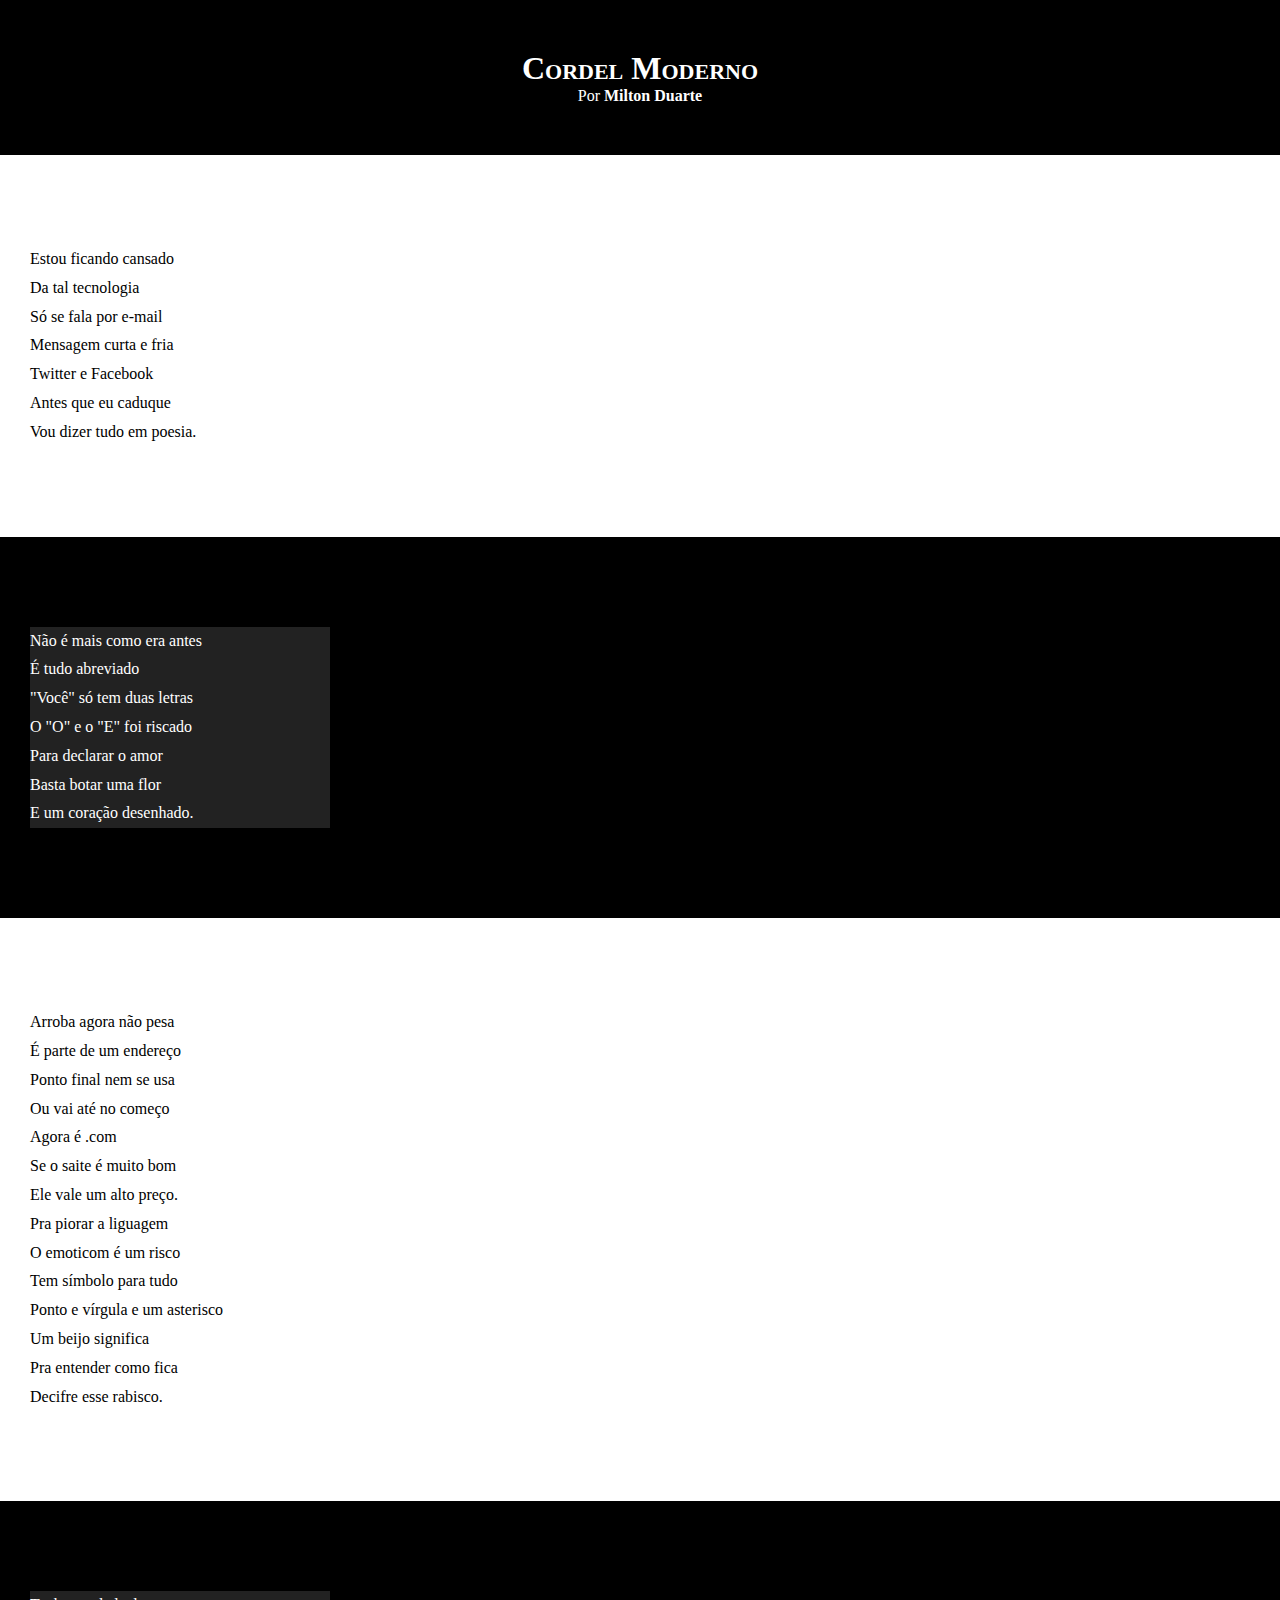
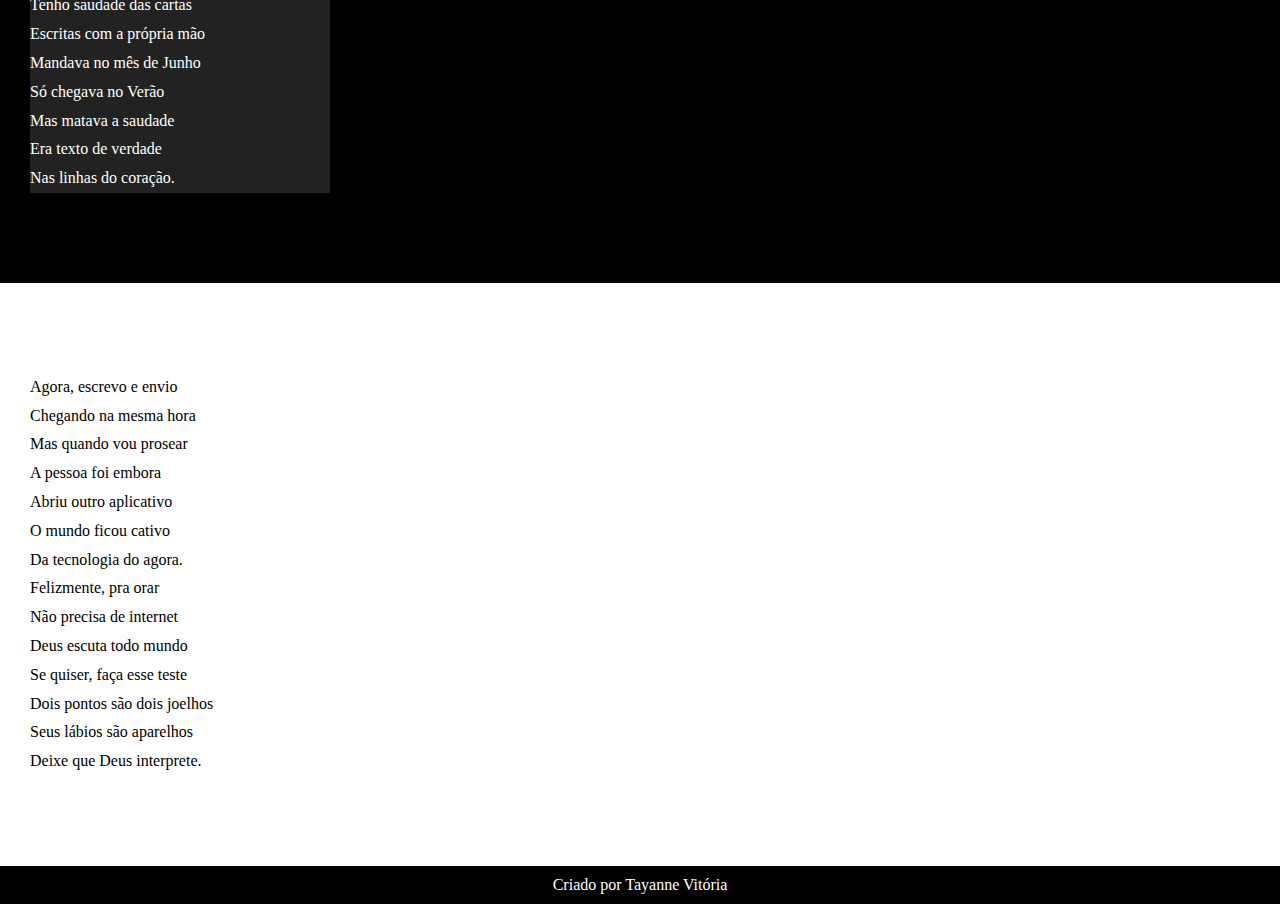
<file: exercícios/Desafio-cordel/index.html>
<!DOCTYPE html>
<html lang="pt-br">
<head>
    <meta charset="UTF-8">
    <meta name="viewport" content="width=device-width, initial-scale=1.0">
    <title>Cordel Moderno</title>
    <link rel="stylesheet" href="style.css">
</head>
<body>
    <header>
        <h1>Cordel Moderno</h1>

        <p>
            Por <a href="https://www.recantodasletras.com.br/poesias/3186743" target="_blank">Milton Duarte</a>
        </p>
    </header>

    <section class="normal">
        <p>
            Estou ficando cansado <br>
            Da tal tecnologia <br>
            Só se fala por e-mail <br>
            Mensagem curta e fria <br>
            Twitter e Facebook <br>
            Antes que eu caduque <br>
            Vou dizer tudo em poesia. <br>
        </p>
    </section>

    <section class="imagem">
        <p>
            Não é mais como era antes <br>
            É tudo abreviado <br>
            "Você" só tem duas letras <br>
            O "O" e o "E" foi riscado <br>
            Para declarar o amor <br>
            Basta botar uma flor <br>
            E um coração desenhado. <br>
        </p>
    </section>

    <section class="normal">
        <p>
            Arroba agora não pesa <br>
            É parte de um endereço <br>
            Ponto final nem se usa <br>
            Ou vai até no começo <br>
            Agora é .com <br>
            Se o saite é muito bom <br>
            Ele vale um alto preço. <br>
        </p>

        <p>
            Pra piorar a liguagem <br>
            O emoticom é um risco <br>
            Tem símbolo para tudo <br>
            Ponto e vírgula e um asterisco <br>
            Um beijo significa <br>
            Pra entender como fica <br>
            Decifre esse rabisco. <br>
        </p>
    </section>
    
    <section class="imagem">
        <p>
            Tenho saudade das cartas <br>
            Escritas com a própria mão <br>
            Mandava no mês de Junho <br>
            Só chegava no Verão <br>
            Mas matava a saudade <br>
            Era texto de verdade <br>
            Nas linhas do coração. <br>
        </p>
    </section>

    <section class="normal">
        <p>
            Agora, escrevo e envio <br>
            Chegando na mesma hora <br>
            Mas quando vou prosear <br>
            A pessoa foi embora <br>
            Abriu outro aplicativo <br>
            O mundo ficou cativo <br>
            Da tecnologia do agora. <br>
        </p>

        <p>
            Felizmente, pra orar <br>
            Não precisa de internet <br>
            Deus escuta todo mundo <br>
            Se quiser, faça esse teste <br>
            Dois pontos são dois joelhos <br>
            Seus lábios são aparelhos <br>
            Deixe que Deus interprete. <br>
        </p>
    </section>

    <footer>
        <p>Criado por Tayanne Vitória</p>
    </footer>
    </body>
    </html>
</file>
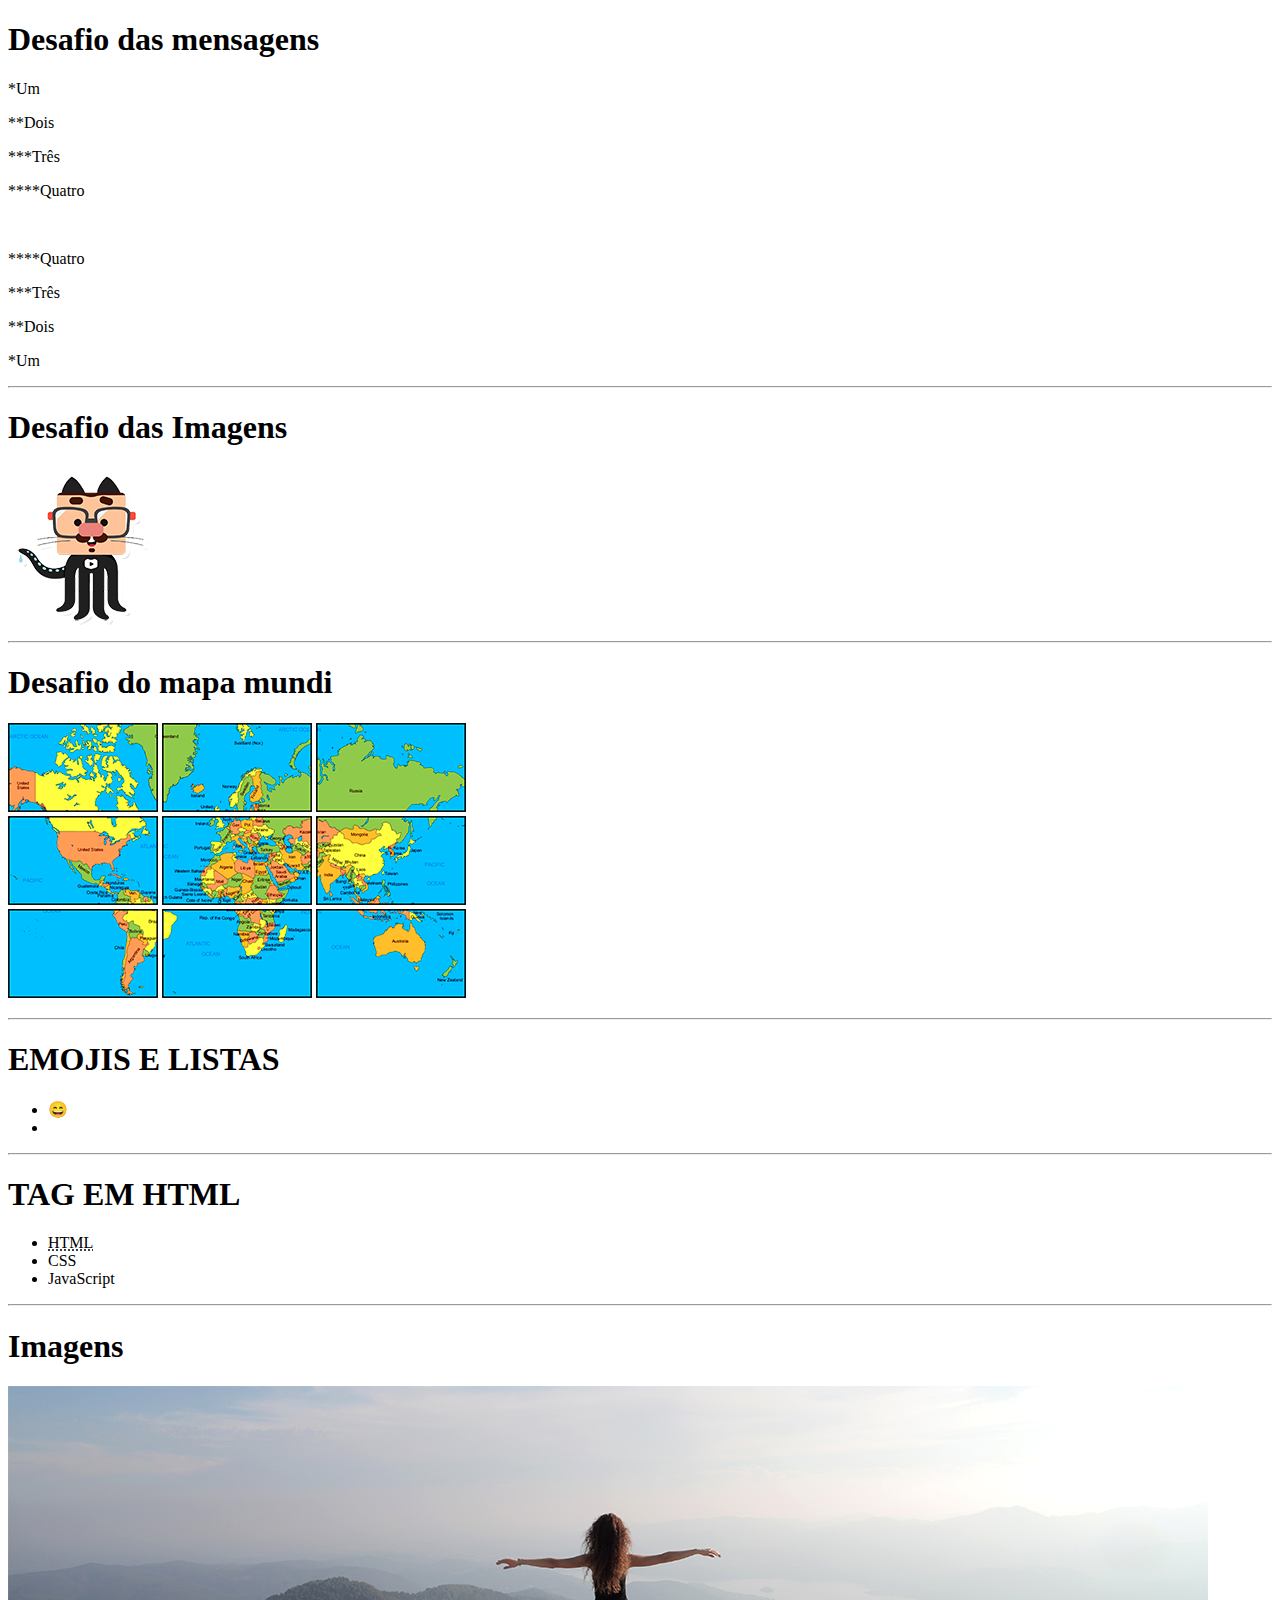
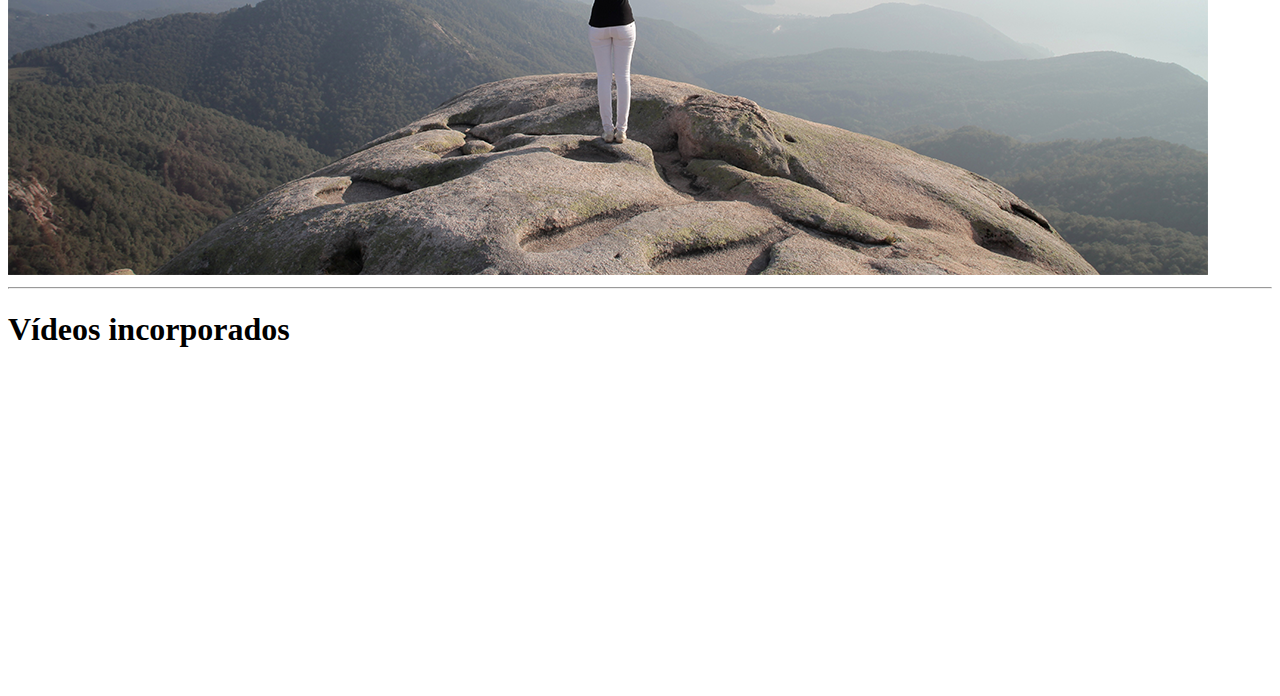
<file: exercícios/Desafios/index.html>
<!DOCTYPE html>
<html lang="pt-br">
<head>
    <meta charset="UTF-8">
    <meta name="viewport" content="width=device-width, initial-scale=1.0">
    <link rel="shortcut icon" href="favicon.ico" type="image/x-icon">
    <title>Desafios</title>
</head>
<body>
    <h1>Desafio das mensagens</h1>
    <p>*Um</p>
    <p>**Dois</p>
    <p>***Três</p>
    <p>****Quatro</p>
    <br>
    <p>****Quatro</p>
    <p>***Três</p>
    <p>**Dois</p>
    <p>*Um</p>
    <hr>
    <h1>Desafio das Imagens</h1>
    <img src="github-p.png" alt="github-p">
    <hr>
    <h1>Desafio do mapa mundi</h1>
    <p><img src="mapa1.png" alt="#">
        <img src="mapa2.png" alt="#">
        <img src="mapa3.png" alt="#"> <br>
        <img src="mapa4.png" alt="#">
        <img src="mapa5.png" alt="#">
        <img src="mapa6.png" alt="#"><br>
        <img src="mapa7.png" alt="#">
        <img src="mapa8.png" alt="#">
        <img src="mapa9.png" alt="#">
    </p>
    <hr>
    <h1>EMOJIS E LISTAS</h1>
    <ul>
        <li>&#x1F604;</li>
        <li></li>
    </ul>
    <hr>
    <h1>TAG EM HTML</h1>
    <ul>
        <li><abbr title="hypetext makeup language">HTML</abbr></li>
        <li>CSS</li>
        <li>JavaScript</li>
    </ul>
    <hr>
    <h1>Imagens</h1>
    <picture>
        <source media="(max-width: 750px )" srcset="imagem/paisagem-p.png" type="image/png">
        <source media="(max-width: 1050px)" srcset="imagem/paisagem-m.png" type="image/png">
        <img src="imagem/paisagem-g.png" alt="paisagem-g">
    </picture>
    <hr>
    <h1>Vídeos incorporados</h1>
    <a target="_self" rel="next" href="parte de assistir.html"><iframe width="560" height="315" src="https://www.youtube.com/embed/OA6m1Bba-Ec?si=kNfRBTNsIJNrrnuM" title="YouTube video player" frameborder="0" allow="accelerometer; autoplay; clipboard-write; encrypted-media; gyroscope; picture-in-picture; web-share" referrerpolicy="strict-origin-when-cross-origin" allowfullscreen></iframe></a>
    <meta>
</body>
</html>
</file>
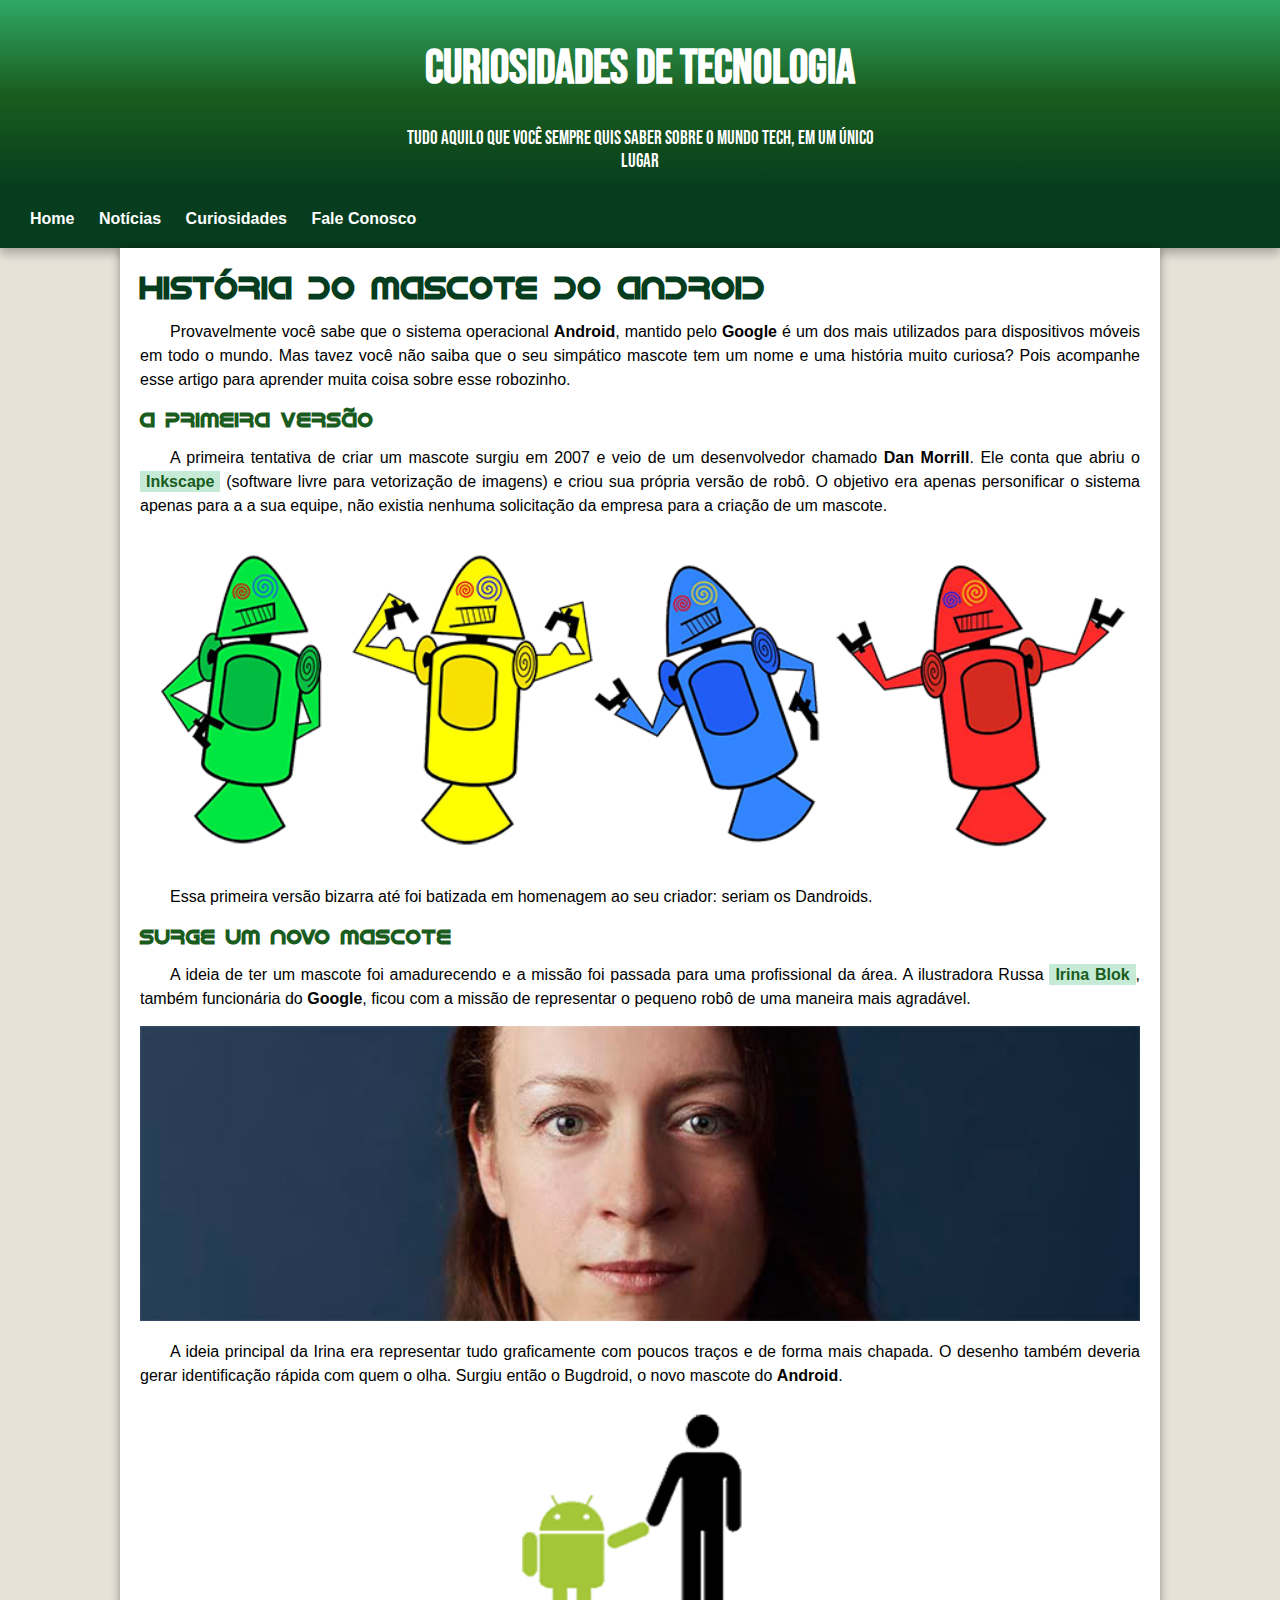
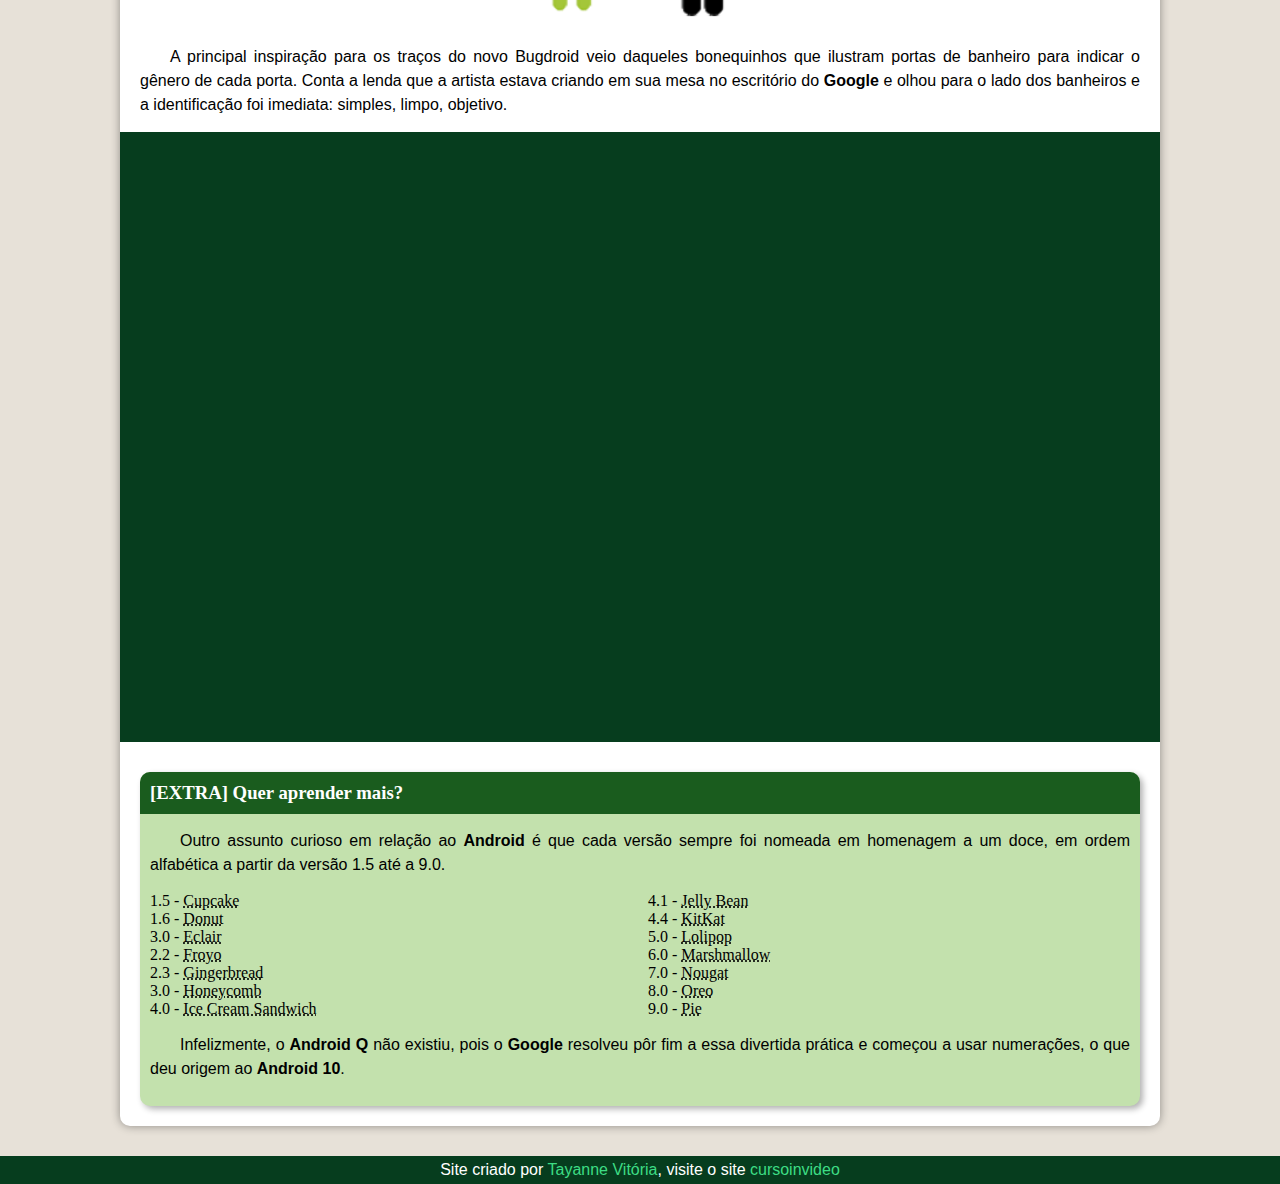
<file: exercícios/desafio-criandosite/páginandroid.html>
<!DOCTYPE html>
<html lang="pt-br">
<head>
    <meta charset="UTF-8">
    <meta name="viewport" content="width=device-width, initial-scale=1.0">
    <title>Document</title>
    <link rel="shortcut icon" href="imagens/favicon.ico" type="image/x-icon">
    <link rel="stylesheet" href="style.css">
</head>
<body>
    <header>
        <h1>Curiosidades de Tecnologia</h1>
        <p>Tudo aquilo que você sempre quis saber sobre o mundo Tech, em um único lugar
        </p>
    </header>

    <nav>
        <a href="#">Home</a>
        <a href="#">Notícias</a>
        <a href="#">Curiosidades</a>
        <a href="#">Fale Conosco</a>
    </nav>

    <main>
        <article>
            <h1>História do Mascote do Android</h1>
            
            <p>Provavelmente você sabe que o sistema operacional <strong>Android</strong>, mantido pelo <strong>Google</strong> é um dos mais utilizados para dispositivos móveis em todo o mundo. Mas tavez você não saiba que o seu simpático mascote tem um nome e uma história muito curiosa? Pois acompanhe esse artigo para aprender muita coisa sobre esse robozinho.</p>
            
            <h2>A primeira versão</h2>
            
            <p>A primeira tentativa de criar um mascote surgiu em 2007 e veio de um desenvolvedor chamado <strong>Dan Morrill</strong>. Ele conta que abriu o <a href="https://inkscape.org/pt-br/" target="_blank">Inkscape</a> (software livre para vetorização de imagens) e criou sua própria versão de robô. O objetivo era apenas personificar o sistema apenas para a a sua equipe, não existia nenhuma solicitação da empresa para a criação de um mascote.</p>

            <picture>
                <source media="(max-width: 600px)" srcset="imagens/dan-droids-pq.png">
                <img src="imagens/dan-droids.png" alt="Primeiro mascote do Android"></img>
            </picture>

            <p>Essa primeira versão bizarra até foi batizada em homenagem ao seu criador: seriam os Dandroids.</p>
            
            <h2>Surge um novo mascote</h2>

            <p>A ideia de ter um mascote foi amadurecendo e a missão foi passada para uma profissional da área. A ilustradora Russa <a href="https://www.irinablok.com/about" target="_blank">Irina Blok</a>, também funcionária do <strong>Google</strong>, ficou com a missão de representar o pequeno robô de uma maneira mais agradável.</p>

            <picture>
                <source media="(max-width: 600px)" srcset="imagens/irina-blok-pq.jpg">
                <img src="imagens/irina-blok.jpg" alt="Irina Block criadora do Bugdroid"></img>
            </picture>

            <p>A ideia principal da Irina era representar tudo graficamente com poucos traços e de forma mais chapada. O desenho também deveria gerar identificação rápida com quem o olha. Surgiu então o Bugdroid, o novo mascote do <strong>Android</strong>.</p>

            <img src="imagens/bugdroid.png" class="pequena" alt="Bugdroid"></img>

            <p>A principal inspiração para os traços do novo Bugdroid veio daqueles bonequinhos que ilustram portas de banheiro para indicar o gênero de cada porta. Conta a lenda que a artista estava criando em sua mesa no escritório do <strong>Google</strong> e olhou para o lado dos banheiros e a identificação foi imediata: simples, limpo, objetivo.</p>

            <div class="video"><iframe width="560" height="315" src="https://www.youtube.com/embed/l2UDgpLz20M?si=MohpPShCB1SZMrGI" title="YouTube video player" frameborder="0" allow="accelerometer; autoplay; clipboard-write; encrypted-media; gyroscope; picture-in-picture; web-share" referrerpolicy="strict-origin-when-cross-origin" allowfullscreen></iframe></div>

        </article>
         
        <aside>
            <h3>[EXTRA] Quer aprender mais?</h3>

            <p>Outro assunto curioso em relação ao <strong>Android</strong> é que cada versão sempre foi nomeada em homenagem a um doce, em ordem alfabética a partir da versão 1.5 até a 9.0.</p>

            <ul>
                <li>1.5 - <abbr title="Cupcake">Cupcake</abbr></li>
                <li>1.6 - <abbr title="Rosquinha">Donut</abbr></li>
                <li>3.0 - <abbr title="Bomba de chocolate">Eclair</abbr></li>
                <li>2.2 - <abbr title="Iogurte congelado">Froyo</abbr></li>
                <li>2.3 - <abbr title="Biscoito de gemgibre">Gingerbread</abbr></li>
                <li>3.0 - <abbr title="Favo de mel">Honeycomb</abbr></li>
                <li>4.0 - <abbr title="Sanduiche de sorvete">Ice Cream Sandwich</abbr></li>
                <li>4.1 - <abbr title="Jujuba">Jelly Bean</abbr></li>
                <li>4.4 - <abbr title="Kitkat">KitKat</abbr></li>
                <li>5.0 - <abbr title="Pirulito">Lolipop</abbr></li>
                <li>6.0 - <abbr title="Marshmallow">Marshmallow</abbr></li>
                <li>7.0 - <abbr title="Torrone">Nougat</abbr></li>
                <li>8.0 - <abbr title="Biscoito">Oreo</abbr></li>
                <li>9.0 - <abbr title="Torta">Pie</abbr></li>
            </ul>

            <p>Infelizmente, o <strong>Android Q</strong> não existiu, pois o <strong>Google</strong> resolveu pôr fim a essa divertida prática e começou a usar numerações, o que deu origem ao <strong>Android 10</strong>.</p>
        </aside>
    </main>

    <footer>
        <p>Site criado por <a href="#">Tayanne Vitória</a>, visite o site <a href="#">cursoinvideo</a></p>
    </footer>
</body>
</html>
</file>
<file: exercícios/Desafio-cordel/style.css>
@charset "UTF-8";

* {
    margin: 0px;
    padding: 0px;

}

html, body {
    min-height: 100%;
    background-color: darkgray;
}

header {
    background-color: black;
    color: white;
    text-align: center;
}

header > h1 {
    padding-top: 50px;
    font-variant: small-caps;
}

header > p {
    padding-bottom: 50px;
}

header a, footer a {
    color: white;
    text-decoration: none;
    font-weight: bolder;
}

header a:hover, footer a:hover {
    text-decoration: underline;
    color: blue;
}

section {
    padding-top: 10vh;
    padding-bottom: 10vh;
    line-height: 1.8em;
    padding-left: 30px;
}

section.normal {
    background-color: white;
    color: black;
}

section.imagem {
    background-color: black;
    color: white;
}

section.imagem > p {
    width: 300px;
    background-color: rgba(71, 71, 71, 0.479);
}

footer {
    background-color: black;
    color: white;
    text-align: center;
    padding: 10px;
}
</file>
<file: exercícios/desafio-criandosite/style.css>
@charset "UTF-8";

@import url('https://fonts.googleapis.com/css2?family=Bebas+Neue&display=swap');

@font-face {
    font-family: 'Android';
    src: url(./fontes/idroid.otf) format('opentype');
}

* {
    margin: 0px;
    padding: 0px;

}

:root{
    --cor0: #c5ebd6;
    --cor1: #c3e1ad;
    --cor2: #3ddc84;
    --cor3: #2fa866;
    --cor4: #1a5c1e;
    --cor5: #063d1e;
    --cor6: #e7e1d8;

    --fonte-padrao: arial, verdana, helvetica, sans-serif;
    --font-destaque: 'Bebas Neue', sans-serif;
    --font-android: 'Android', sans-serif;

}

body{
    background-color: var(--cor6);
    margin: auto;
}

header {
    background-image: linear-gradient(to bottom, var(--cor3), var(--cor4), var(--cor5));
    min-height: 150px;
    text-align: center;
    padding-top: 40px;
}

header > h1{
    color: white;
    font-family: var(--font-destaque);
    font-size: 3em;
    margin-bottom: 30px;
}

header > p {
    color: white;
    font-family: var(--font-destaque);
    font-size: 1.2em;
    max-width: 500px;
    margin: auto;
    text-align: center;

}

nav{
    background-color: var(--cor5);
    font-family: var(--fonte-padrao);
    padding: 20px;
    box-shadow: 0px 5px 10px rgba(0, 0, 0, 0.288);
}

nav > a{
    color: white;
    padding: 10px;
    text-decoration: none;
    font-weight: bolder;
    transition-duration: 0.7s;

}

nav > a:hover{
    background-color: var(--cor3);
    color: var(--cor5);
    border-radius: 7px;
}

main {
    min-width: 300px;
    max-width: 1000px;
    margin: auto;
    margin-bottom: 30px;
    background-color: white;
    padding: 20px;
    box-shadow: 0px 0px 10px rgba(0, 0, 0, 0.39);
    border-bottom-left-radius: 10px;
    border-bottom-right-radius: 10px;
}

main a{
    color: var(--cor4);
    font-weight: bolder;
    text-decoration: none;
    background-color: var(--cor0);
    padding: 2px 6px;
}

main a:hover{
    text-decoration: underline;
    background-color: var(--cor4);
    color: var(--cor0)

}

main p{
    font-family: var(--fonte-padrao);
    margin: 15px 0px;
    text-align: justify;
    text-indent: 30px;
    line-height: 1.5em;
}

main h1{
    color: var(--cor5);
    font-family: var(--font-android);
}


main h2{
    color: var(--cor4);
    font-family: var(--font-android);
    font-size: 1.3em;
}

main img{
    width: 100%;
}

main img.pequena{
    max-width: 350px;
    display: block;
    margin: auto;
}

div.video{
    background-color: var(--cor5);
    margin: 0px -20px 30px -20px;
    padding: 20px;
    padding-bottom: 59%;
    position: relative;
}

div.video > iframe{
    position: absolute;
    top: 5%;
    left: 5%;
    width: 90%;
    height: 90%;
}

aside{
    background-color: var(--cor1);
    padding: 10px;
    border-radius: 10px;
    box-shadow: 3px 3px 6px rgba(0, 0, 0, 0.308);
}

aside > h3{
    background-color: var(--cor4);
    color: white;
    padding: 10px;
    margin: -10px -10px 0px -10px;
    border-radius: 10px 10px 0px 0px;
}

aside > ul{
    list-style-position: inside;
    list-style-type: none;
    columns: 2;
}

footer{
    background-color: var(--cor5);
    color: white;
    font-family: var(--fonte-padrao);
    text-align: center;
    padding: 5px;
}

footer a{
    color: var(--cor2);
    text-decoration: none;
}
</file>
